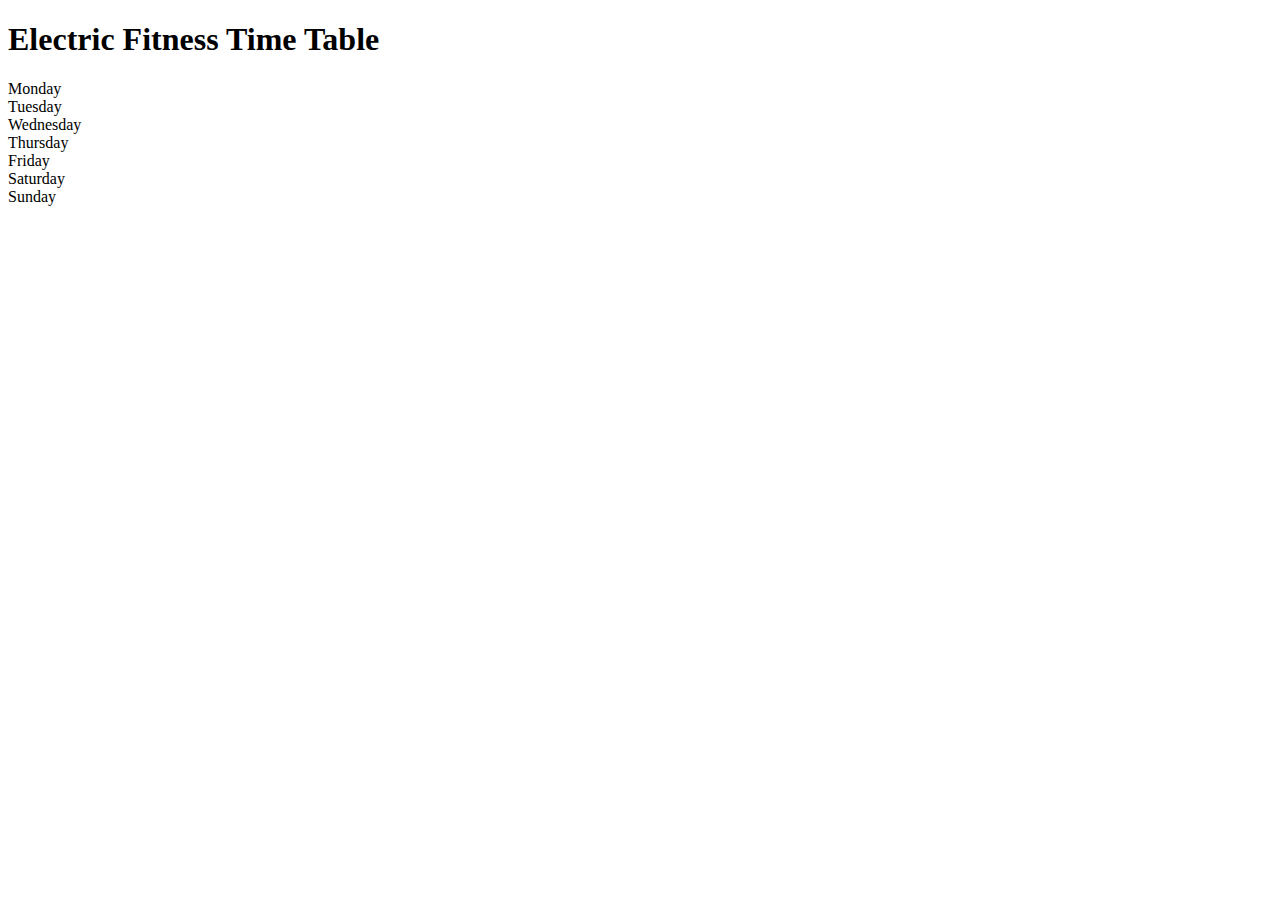
<file: Timetable.html>
<!DOCTYPE html>
<html lang="en">
<head>
    <meta charset="UTF-8">
    <meta name="viewport" content="width=device-width, initial-scale=1.0">
    <meta http-equiv="X-UA-Compatible" content="ie=edge">
    <title>Document</title>
</head>
<body>

    <h1>Electric Fitness Time Table</h1>

<div class="flex-container">

  <div>Monday
  </div>

  <div>Tuesday  
  </div>

  <div>Wednesday  
  </div> 

  <div>Thursday  
  </div>

  <div>Friday  
  </div>

  <div>Saturday  
  </div> 

  <div>Sunday  
  </div>

</div>
</body>
</html>
</file>
